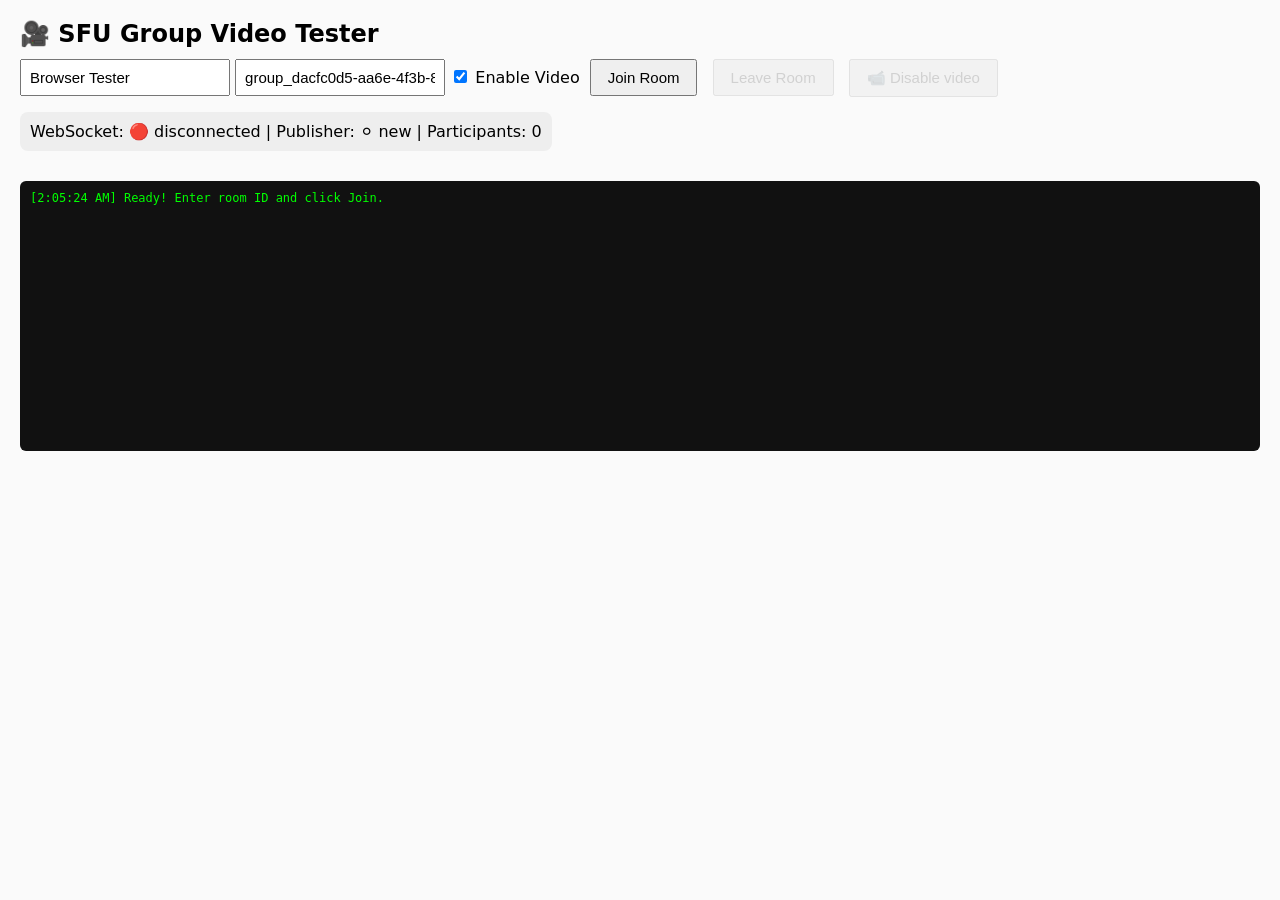
<file: examples/html-group-call-client/index.html>
<!DOCTYPE html>
<html>
<head>
<meta charset="utf-8" />
<title>SFU Group Video Tester</title>
<style>
  body { font-family: system-ui; margin: 20px; background: #fafafa; }
  h2 { margin-bottom: 6px; }
  button { margin: 5px; padding: 8px 16px; font-size: 15px; cursor: pointer; }
  button:disabled { opacity: 0.5; cursor: not-allowed; }
  input { padding: 8px; font-size: 15px; }
  #status { padding: 10px; background: #eee; border-radius: 8px; margin-top: 10px; width: fit-content; }
  .log { white-space: pre-wrap; background: #111; color: #0f0; padding: 10px; height: 250px; overflow-y: auto; border-radius: 6px; margin-top: 10px; font-size: 12px; font-family: monospace; }
  
  .video-grid { display: grid; grid-template-columns: repeat(auto-fill, minmax(320px, 1fr)); gap: 15px; margin-top: 20px; }
  .video-box { background: #000; border-radius: 8px; overflow: hidden; position: relative; }
  .video-box video { width: 100%; height: 240px; object-fit: cover; display: block; }
  .video-label { position: absolute; bottom: 8px; left: 8px; background: rgba(0,0,0,0.7); color: white; padding: 4px 8px; border-radius: 4px; font-size: 13px; font-weight: bold; }
  .video-label.local { background: rgba(0,100,255,0.8); }
  
  .stats { position: absolute; top: 8px; right: 8px; background: rgba(0,0,0,0.7); color: #0f0; padding: 4px 8px; border-radius: 4px; font-size: 11px; font-family: monospace; }
</style>
</head>
<body>
  <h2>🎥 SFU Group Video Tester</h2>
  <input id="displayName" value="Browser Tester" placeholder="Your Name" />
  <input id="room" value="group_dacfc0d5-aa6e-4f3b-8fec-8e240ac8e58b" placeholder="Room ID" />
  <label><input type="checkbox" id="enableVideo" checked /> Enable Video</label>
  <button id="join">Join Room</button>
  <button id="leave" disabled>Leave Room</button>
  <button id="toggleVideo" disabled>📹 Disable video</button>

  <div id="status">
    WebSocket: <span id="wsStatus">🔴 disconnected</span> |
    Publisher: <span id="pubStatus">⚪ new</span> |
    Participants: <span id="participantCount">0</span>
  </div>

  <div class="video-grid" id="videoGrid"></div>

  <div class="log" id="log"></div>

<script>
let ws;
let publisherPC;
let subscriberPC;
let peerDisplayNames = new Map();
let activeStreams = new Map(); // peerId -> MediaStream
let localStream;
let peerId = "browser-" + Math.floor(Math.random()*10000);
let requestId = 1;
let joinReceived = false;
let publisherOfferSent = false;
let pendingPublisherICE = [];
let pendingSubscriberICE = []; // Now single array for single PC

const logEl = document.getElementById("log");
const log = msg => {
  console.log(msg);
  const timestamp = new Date().toLocaleTimeString();
  logEl.textContent += `[${timestamp}] ${msg}\n`;
  logEl.scrollTop = logEl.scrollHeight;
};

function setWsStatus(ok) {
  document.getElementById("wsStatus").textContent = ok ? "🟢 connected" : "🔴 disconnected";
}

function setPubStatus(state) {
  document.getElementById("pubStatus").textContent = state;
}

function updateParticipantCount() {
  document.getElementById("participantCount").textContent = activeStreams.size;
}

function createVideoElement(peerId, displayName, isLocal = false) {
  const grid = document.getElementById("videoGrid");
  
  let box = document.getElementById(`video-box-${peerId}`);
  if (!box) {
    box = document.createElement("div");
    box.className = "video-box";
    box.id = `video-box-${peerId}`;
    
    const video = document.createElement("video");
    video.id = `video-${peerId}`;
    video.autoplay = true;
    video.playsInline = true;
    video.preload = "auto";
    if (isLocal) video.muted = true;
    
    video.addEventListener('loadedmetadata', () => log(`📹 Video metadata loaded for ${peerId}`));
    video.addEventListener('loadeddata', () => log(`📹 Video data loaded for ${peerId} - should start playing soon`));
    video.addEventListener('canplay', () => log(`📹 Video can play for ${peerId}`));
    video.addEventListener('play', () => log(`▶️ Video started playing for ${peerId}`));
    video.addEventListener('waiting', () => log(`⏸️ Video buffering/waiting for ${peerId}`));
    video.addEventListener('stalled', () => log(`⚠️ Video stalled for ${peerId}`));
    video.addEventListener('error', (e) => log(`❌ Video error for ${peerId}: ${e.message}`));
    
    const checkReadyState = () => {
      const states = ['HAVE_NOTHING', 'HAVE_METADATA', 'HAVE_CURRENT_DATA', 'HAVE_FUTURE_DATA', 'HAVE_ENOUGH_DATA'];
      log(`📊 Video readyState for ${peerId}: ${states[video.readyState]}`);
    };
    video.addEventListener('loadedmetadata', checkReadyState);
    video.addEventListener('canplay', checkReadyState);
    setInterval(() => {
      if (video.srcObject && !isLocal) {
        checkReadyState();
      }
    }, 5000);
    
    const label = document.createElement("div");
    label.className = isLocal ? "video-label local" : "video-label";
    label.textContent = displayName + (isLocal ? " (You)" : "");
    
    const stats = document.createElement("div");
    stats.className = "stats";
    stats.id = `stats-${peerId}`;
    stats.textContent = "●";
    
    box.appendChild(video);
    box.appendChild(label);
    box.appendChild(stats);
    
    if (isLocal) {
      grid.insertBefore(box, grid.firstChild);
    } else {
      grid.appendChild(box);
    }
    
    log(`🖼️ Created video element for ${peerId} (black until stream set)`);
  }
  
  return document.getElementById(`video-${peerId}`);
}

function removeVideoElement(peerId) {
  const box = document.getElementById(`video-box-${peerId}`);
  if (box) box.remove();
  activeStreams.delete(peerId);
  updateParticipantCount();
}

async function createPublisher() {
  publisherPC = new RTCPeerConnection({
    iceServers: [{
      urls: [
        "stun:stun.l.google.com:19302",
        "stun:stun1.l.google.com:19302",
        "stun:stun2.l.google.com:19302",
        "stun:stun3.l.google.com:19302"
      ]
    }]
  });

  publisherPC.oniceconnectionstatechange = () => {
    log(`🧊 Publisher ICE state: ${publisherPC.iceConnectionState}`);
  };

  publisherPC.onconnectionstatechange = () => {
    setPubStatus("📡 " + publisherPC.connectionState);
    log(`Publisher connection state: ${publisherPC.connectionState}`);
  };

  publisherPC.onicecandidate = e => {
    if (e.candidate && ws && ws.readyState === WebSocket.OPEN) {
      ws.send(JSON.stringify({
        jsonrpc: "2.0",
        method: "ice.candidate",
        params: {
          target: "publisher",
          candidate: e.candidate.candidate,
          sdpMid: e.candidate.sdpMid,
          sdpMLineIndex: e.candidate.sdpMLineIndex
        },
        id: requestId++
      }));
      log("🧊 Sent publisher ICE");
    }
  };

  try {
    const enableVideo = document.getElementById("enableVideo").checked;
    localStream = await navigator.mediaDevices.getUserMedia({ 
      audio: true, 
      video: enableVideo ? { width: 640, height: 480 } : false 
    });
    
    log(`🎤 Got local ${enableVideo ? 'audio+video' : 'audio'} stream`);
    
    const localVideo = createVideoElement(peerId, document.getElementById("displayName").value, true);
    localVideo.srcObject = localStream;

    localStream.getTracks().forEach(track => {
      publisherPC.addTrack(track, localStream);
      log(`➕ Added ${track.kind} track to publisher`);
    });
  } catch (e) {
    log("❌ Error getting media: " + e.message);
    return false;
  }

  return true;
}

function createSubscriberPC() {
  if (subscriberPC) {
    log(`⚠️ Subscriber PC already exists`);
    return subscriberPC;
  }

  log(`🔗 Creating single subscriber PC`);

  const pc = new RTCPeerConnection({
    iceServers: [{
      urls: [
        "stun:stun.l.google.com:19302",
        "stun:stun1.l.google.com:19302",
        "stun:stun2.l.google.com:19302",
        "stun:stun3.l.google.com:19302"
      ]
    }]
  });

  pc.oniceconnectionstatechange = () => {
    log(`🧊 Subscriber ICE state: ${pc.iceConnectionState}`);
  };

  pc.onconnectionstatechange = () => {
    log(`Subscriber: ${pc.connectionState}`);
    // Update stats for all active peers
    if (pc.connectionState === "connected") {
      startStatsLogging(pc);
    }
  };

  pc.onicecandidate = e => {
    if (e.candidate && ws && ws.readyState === WebSocket.OPEN) {
      ws.send(JSON.stringify({
        jsonrpc: "2.0",
        method: "ice.candidate",
        params: {
          target: "subscriber",
          candidate: e.candidate.candidate,
          sdpMid: e.candidate.sdpMid,
          sdpMLineIndex: e.candidate.sdpMLineIndex
        },
        id: requestId++
      }));
      log(`🧊 Sent subscriber ICE`);
    }
  };

  pc.ontrack = e => {
    const stream = e.streams[0];
    const remotePeerId = stream.id; // Assuming server sets streamID to peerID
    const displayName = peerDisplayNames.get(remotePeerId) || "Unknown";
    
    log(`🎧 Received ${e.track.kind} track from ${remotePeerId} (${displayName}) at ${new Date().toISOString()}`);
    log(`🔍 Track details: enabled=${e.track.enabled}, readyState=${e.track.readyState}, muted=${e.track.muted}`);
    
    if (!activeStreams.has(remotePeerId)) {
      activeStreams.set(remotePeerId, stream);
      updateParticipantCount();
    } else {
      // Add to existing stream if same ID
      const existingStream = activeStreams.get(remotePeerId);
      if (e.track.kind === 'video' || e.track.kind === 'audio') {
        existingStream.addTrack(e.track);
      }
    }
    
    const video = createVideoElement(remotePeerId, displayName, false);
    
    if (video.srcObject !== stream) {
      video.srcObject = stream;
      log(`🎬 Set srcObject for ${remotePeerId} at ${new Date().toISOString()}`);
      video.play().catch(err => log(`⚠️ Auto-play failed for ${remotePeerId}: ${err.message}`));
      
      // Handle track end to clean up
      e.track.onended = () => {
        log(`🛑 Track ended for ${remotePeerId}: ${e.track.kind}`);
        if (stream.getTracks().every(t => t.readyState === 'ended')) {
          removeVideoElement(remotePeerId);
        }
      };
    }
    
    if (pc.remoteDescription) {
      log(`📄 Remote SDP (snippet): ${pc.remoteDescription.sdp.substring(0, 200)}...`);
    }
  };

  subscriberPC = pc;
  
  return pc;
}

// Периодический getStats для всех inbound
function startStatsLogging(pc) {
  const interval = setInterval(async () => {
    if (pc.connectionState !== "connected") {
      clearInterval(interval);
      return;
    }
    try {
      const stats = await pc.getStats();
      const videoStatsByPeer = new Map();
      stats.forEach(report => {
        if (report.type === "inbound-rtp" && report.mediaType === "video") {
          // To map to peer, perhaps use report.trackIdentifier or something; but for now, log all
          // Assume one video per peer for simplicity, or aggregate
          const packetsLost = report.packetsLost || 0;
          const totalPackets = report.packetsReceived || 0;
          const lossPercent = totalPackets > 0 ? Math.round((packetsLost / totalPackets) * 100) : 0;
          const jitter = report.jitter || 0;
          // Bitrate approx
          const bitrate = report.bytesReceived ? Math.round((report.bytesReceived * 8) / 2000) : 0; // rough
          log(`📈 Video stats (all): bitrate=${bitrate}bps, lost=${lossPercent}%, jitter=${jitter}ms`);
          // To per-peer, need better mapping, perhaps log generically
        }
      });
    } catch (e) {
      log(`⚠️ Stats error: ${e.message}`);
    }
  }, 2000);
}

async function sendPublisherOffer() {
  if (publisherOfferSent) {
    log("⚠️ Publisher offer already sent");
    return;
  }
  
  publisherOfferSent = true;
  
  const offer = await publisherPC.createOffer();
  await publisherPC.setLocalDescription(offer);

  log(`📤 Publisher offer SDP (snippet): ${offer.sdp.substring(0, 200)}...`);

  ws.send(JSON.stringify({
    jsonrpc: "2.0",
    method: "publisher.offer",
    params: { 
      sdp: offer.sdp,
      type: offer.type
    },
    id: requestId++
  }));
  log("📤 Sent publisher offer");
}

async function handleMessage(msg) {
  if (msg.id === 1 && msg.result && msg.result.success !== undefined) {
    if (joinReceived) {
      log("⚠️ Duplicate join response");
      return;
    }
    joinReceived = true;
    
    log(`✅ Join successful! Peers in room: ${msg.result.peers?.length || 0}`);
    
    if (msg.result.peers && msg.result.peers.length > 0) {
      for (const p of msg.result.peers) {
        if (p !== peerId) {
          peerDisplayNames.set(p, 'Unknown'); // Will update on peerJoined if needed
        }
      }
    }
    
    // Create subscriber PC after join
    createSubscriberPC();
    
    await sendPublisherOffer();
    return;
  }

  if (msg.id && msg.result && msg.result.sdp && msg.result.type === "answer") {
    try {
      if (publisherPC && publisherPC.signalingState === "have-local-offer") {
        await publisherPC.setRemoteDescription(new RTCSessionDescription({
          type: msg.result.type,
          sdp: msg.result.sdp
        }));
        log(`✅ Publisher answer set at ${new Date().toISOString()}`);
        log(`📄 Publisher remote SDP (snippet): ${msg.result.sdp.substring(0, 200)}...`);
        
        for (const ice of pendingPublisherICE) {
          try {
            await publisherPC.addIceCandidate(new RTCIceCandidate(ice));
            log("🧊 Added buffered publisher ICE");
          } catch (e) {
            log("⚠️ Error adding buffered ICE: " + e.message);
          }
        }
        pendingPublisherICE = [];
      }
    } catch (e) {
      log("❌ Error setting publisher answer: " + e.message);
    }
    return;
  }

  if (msg.method === "subscriberOffer") {
    const { sdp } = msg.params;
    
    log(`📨 Received subscriber offer at ${new Date().toISOString()}`);
    log(`📄 Subscriber offer SDP (snippet): ${sdp.substring(0, 200)}...`);
    
    let pc = subscriberPC;
    if (!pc) {
      pc = createSubscriberPC();
    }
    
    try {
      await pc.setRemoteDescription(new RTCSessionDescription({
        type: "offer",
        sdp: sdp
      }));
      log(`✅ Subscriber remote description set at ${new Date().toISOString()}`);

      // Apply buffered ICE
      if (pendingSubscriberICE.length > 0) {
        log(`🧊 Applying ${pendingSubscriberICE.length} buffered ICE candidates`);
        for (const ice of pendingSubscriberICE) {
          try {
            await pc.addIceCandidate(new RTCIceCandidate(ice));
            log(`🧊 Added buffered ICE`);
          } catch (e) {
            log(`⚠️ Error adding buffered ICE: ${e.message}`);
          }
        }
        pendingSubscriberICE = [];
      }

      const answer = await pc.createAnswer();
      await pc.setLocalDescription(answer);
      
      log(`📤 Subscriber answer SDP (snippet): ${answer.sdp.substring(0, 200)}...`);
      
      ws.send(JSON.stringify({
        jsonrpc: "2.0",
        method: "subscriber.answer",
        params: { 
          sdp: answer.sdp,
          type: answer.type
        },
        id: requestId++
      }));
      log(`📤 Sent subscriber answer`);
    } catch (e) {
      log(`❌ Error handling subscriber offer: ${e.message}`);
    }
    return;
  }

  if (msg.method === "iceCandidate") {
    const c = msg.params;
    const iceCand = {
      candidate: c.candidate,
      sdpMid: c.sdpMid,
      sdpMLineIndex: c.sdpMLineIndex
    };

    if (c.target === "publisher") {
      if (publisherPC && publisherPC.remoteDescription) {
        try {
          await publisherPC.addIceCandidate(new RTCIceCandidate(iceCand));
          log(`🧊 Added publisher ICE at ${new Date().toISOString()}`);
        } catch (e) {
          log(`⚠️ Error adding publisher ICE: ${e.message}`);
        }
      } else {
        pendingPublisherICE.push(iceCand);
        log(`🕒 Buffered publisher ICE (remote desc not set)`);
      }
    } else if (c.target === "subscriber") {
      if (subscriberPC && subscriberPC.remoteDescription) {
        try {
          await subscriberPC.addIceCandidate(new RTCIceCandidate(iceCand));
          log(`🧊 Added subscriber ICE at ${new Date().toISOString()}`);
        } catch (e) {
          log(`⚠️ Error adding subscriber ICE: ${e.message}`);
        }
      } else {
        pendingSubscriberICE.push(iceCand);
        log(`🕒 Buffered subscriber ICE (remote desc not set)`);
      }
    }
    return;
  }

  if (msg.method === "peerJoined") {
    const { peerId: newPeerId, displayName } = msg.params;
    log(`👤 Peer joined: ${displayName} (${newPeerId}) at ${new Date().toISOString()}`);
    
    if (newPeerId !== peerId) {
      peerDisplayNames.set(newPeerId, displayName);
    }
    return;
  }

  if (msg.method === "peerLeft") {
    const { peerId: leftPeerId } = msg.params;
    log(`👋 Peer left: ${leftPeerId}`);
    removeVideoElement(leftPeerId);
    return;
  }

  if (msg.error) {
    log(`❌ Error: ${msg.error.message} (code: ${msg.error.code})`);
    return;
  }

  log("📩 Message: " + JSON.stringify(msg).substring(0, 100));
}

document.getElementById("join").onclick = async () => {
  const room = document.getElementById("room").value;
  if (!room) {
    log("❌ Please enter a room ID");
    return;
  }

  joinReceived = false;
  publisherOfferSent = false;
  pendingSubscriberICE = [];

  log("🚀 Starting connection...");

  if (!await createPublisher()) {
    return;
  }

  ws = new WebSocket(`ws://localhost:8080/ws?peerId=${peerId}`);
  setWsStatus(false);

  ws.onopen = () => {
    setWsStatus(true);
    log("🌐 WebSocket connected");
    
    ws.send(JSON.stringify({
      jsonrpc: "2.0",
      method: "join",
      params: { 
        roomId: room, 
        peerId: peerId, 
        displayName: document.getElementById("displayName").value || "Browser Tester",
        auth: ""
      },
      id: 1
    }));
    log("📤 Sent join request");
  };

  ws.onmessage = async event => {
    try {
      const msg = JSON.parse(event.data);
      await handleMessage(msg);
    } catch (e) {
      log("❌ Error handling message: " + e.message);
      console.error(e);
    }
  };

  ws.onerror = err => {
    log("❌ WebSocket error");
    console.error(err);
  };

  ws.onclose = () => {
    setWsStatus(false);
    log("🔌 WebSocket closed");
  };

  document.getElementById("join").disabled = true;
  document.getElementById("leave").disabled = false;
  document.getElementById("toggleVideo").disabled = false;
};

document.getElementById("leave").onclick = () => {
  log("👋 Leaving room...");

  if (localStream) {
    localStream.getTracks().forEach(track => track.stop());
    localStream = null;
  }

  if (publisherPC) {
    publisherPC.close();
    publisherPC = null;
  }

  if (subscriberPC) {
    subscriberPC.close();
    subscriberPC = null;
  }

  activeStreams.forEach((stream, peerId) => removeVideoElement(peerId));
  activeStreams.clear();
  peerDisplayNames.clear();
  updateParticipantCount();

  removeVideoElement(peerId);

  if (ws && ws.readyState === WebSocket.OPEN) {
    try {
      ws.send(JSON.stringify({
        jsonrpc: "2.0",
        method: "leave",
        params: { roomId: document.getElementById("room").value },
        id: requestId++
      }));
    } catch (e) {
      log("⚠️ Error sending leave: " + e.message);
    }
    ws.close();
    ws = null;
  }

  document.getElementById("join").disabled = false;
  document.getElementById("leave").disabled = true;
  document.getElementById("toggleVideo").disabled = true;
  
  setPubStatus("⚪ closed");
  
  joinReceived = false;
  publisherOfferSent = false;
  pendingSubscriberICE = [];
  
  log("✅ Left the room");
};

document.getElementById("toggleVideo").onclick = () => {
  if (!localStream) return;
  
  const videoTrack = localStream.getVideoTracks()[0];
  if (!videoTrack) {
    log("⚠️ No video track found");
    return;
  }
  
  videoTrack.enabled = !videoTrack.enabled;
  
  // 🆕 ОТПРАВЛЯЕМ СОСТОЯНИЕ КАМЕРЫ НА СЕРВЕР
  if (ws && ws.readyState === WebSocket.OPEN) {
    ws.send(JSON.stringify({
      jsonrpc: "2.0",
      method: "camera.state",
      params: { 
        enabled: videoTrack.enabled
      },
      id: requestId++
    }));
    log(`📡 Camera state sent to server: ${videoTrack.enabled}`);
  } else {
    log("⚠️ Cannot send camera state - WebSocket not connected");
  }
  
  const btn = document.getElementById("toggleVideo");
  if (videoTrack.enabled) {
    btn.textContent = "📹 Disable Video";
    log("📹 Video enabled");
  } else {
    btn.textContent = "📹 Enable Video";
    log("🚫 Video disabled (packets won't be relayed)");
  }
};

log("Ready! Enter room ID and click Join.");
</script>
</body>
</html>
</file>
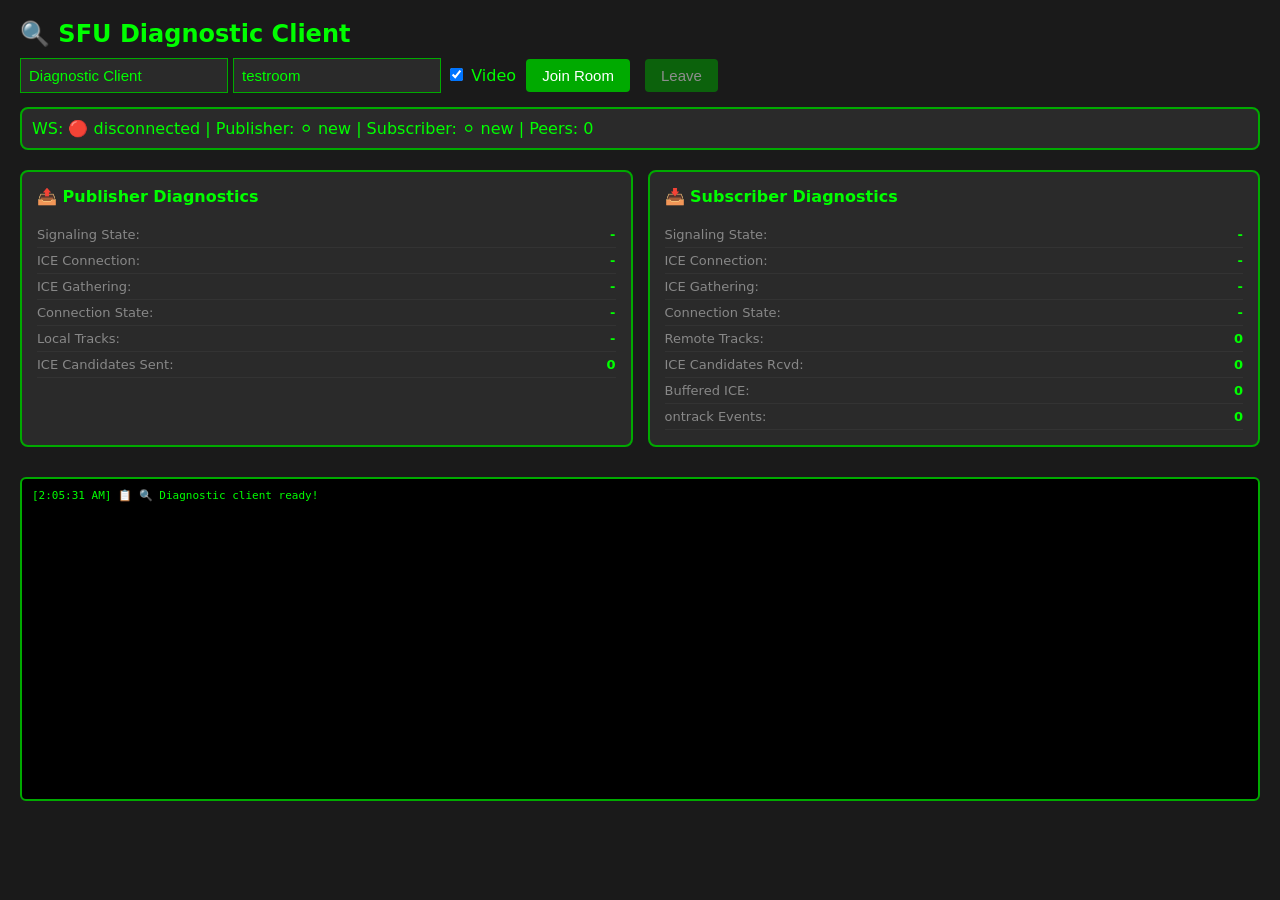
<file: examples/html-group-call-client/diagnostic.html>
<!DOCTYPE html>
<html>
<head>
<meta charset="utf-8" />
<title>🔍 SFU Diagnostic Client</title>
<style>
  body { font-family: system-ui; margin: 20px; background: #1a1a1a; color: #0f0; }
  h2 { margin-bottom: 6px; }
  button { margin: 5px; padding: 8px 16px; font-size: 15px; cursor: pointer; background: #0a0; border: none; color: white; border-radius: 4px; }
  button:disabled { opacity: 0.5; cursor: not-allowed; }
  input { padding: 8px; font-size: 15px; background: #2a2a2a; border: 1px solid #0a0; color: #0f0; }
  
  #status { padding: 10px; background: #2a2a2a; border: 2px solid #0a0; border-radius: 8px; margin-top: 10px; }
  
  .diagnostics {
    display: grid;
    grid-template-columns: 1fr 1fr;
    gap: 15px;
    margin: 20px 0;
  }
  
  .diag-panel {
    background: #2a2a2a;
    border: 2px solid #0a0;
    border-radius: 8px;
    padding: 15px;
  }
  
  .diag-panel h3 {
    margin-top: 0;
    color: #0f0;
    font-size: 16px;
  }
  
  .diag-item {
    display: flex;
    justify-content: space-between;
    padding: 5px 0;
    border-bottom: 1px solid #333;
    font-size: 13px;
  }
  
  .diag-label { color: #888; }
  .diag-value { color: #0f0; font-weight: bold; }
  .diag-value.warning { color: #ff0; }
  .diag-value.error { color: #f00; }
  
  .video-grid { display: grid; grid-template-columns: repeat(auto-fill, minmax(280px, 1fr)); gap: 15px; margin-top: 20px; }
  .video-box { background: #2a2a2a; border: 2px solid #0a0; border-radius: 8px; padding: 10px; position: relative; }
  .video-box.warning { border-color: #ff0; }
  .video-box.error { border-color: #f00; }
  .video-box video { width: 100%; height: 180px; object-fit: cover; display: block; border-radius: 4px; margin-bottom: 8px; background: #000; }
  .video-label { font-weight: bold; font-size: 14px; margin-bottom: 5px; }
  .video-stats { font-size: 11px; color: #888; font-family: monospace; }
  
  .log { white-space: pre-wrap; background: #000; color: #0f0; padding: 10px; height: 300px; overflow-y: auto; border-radius: 6px; margin-top: 10px; font-size: 11px; font-family: monospace; border: 2px solid #0a0; }
</style>
</head>
<body>
  <h2>🔍 SFU Diagnostic Client</h2>
  
  <div>
    <input id="displayName" value="Diagnostic Client" placeholder="Your Name" />
    <input id="room" value="testroom" placeholder="Room ID" />
    <label><input type="checkbox" id="enableVideo" checked /> Video</label>
    <button id="join">Join Room</button>
    <button id="leave" disabled>Leave</button>
  </div>

  <div id="status">
    WS: <span id="wsStatus">🔴 disconnected</span> |
    Publisher: <span id="pubStatus">⚪ new</span> |
    Subscriber: <span id="subStatus">⚪ new</span> |
    Peers: <span id="peerCount">0</span>
  </div>

  <div class="diagnostics">
    <div class="diag-panel">
      <h3>📤 Publisher Diagnostics</h3>
      <div class="diag-item">
        <span class="diag-label">Signaling State:</span>
        <span class="diag-value" id="pub-signaling">-</span>
      </div>
      <div class="diag-item">
        <span class="diag-label">ICE Connection:</span>
        <span class="diag-value" id="pub-ice">-</span>
      </div>
      <div class="diag-item">
        <span class="diag-label">ICE Gathering:</span>
        <span class="diag-value" id="pub-gather">-</span>
      </div>
      <div class="diag-item">
        <span class="diag-label">Connection State:</span>
        <span class="diag-value" id="pub-conn">-</span>
      </div>
      <div class="diag-item">
        <span class="diag-label">Local Tracks:</span>
        <span class="diag-value" id="pub-tracks">-</span>
      </div>
      <div class="diag-item">
        <span class="diag-label">ICE Candidates Sent:</span>
        <span class="diag-value" id="pub-ice-sent">0</span>
      </div>
    </div>

    <div class="diag-panel">
      <h3>📥 Subscriber Diagnostics</h3>
      <div class="diag-item">
        <span class="diag-label">Signaling State:</span>
        <span class="diag-value" id="sub-signaling">-</span>
      </div>
      <div class="diag-item">
        <span class="diag-label">ICE Connection:</span>
        <span class="diag-value" id="sub-ice">-</span>
      </div>
      <div class="diag-item">
        <span class="diag-label">ICE Gathering:</span>
        <span class="diag-value" id="sub-gather">-</span>
      </div>
      <div class="diag-item">
        <span class="diag-label">Connection State:</span>
        <span class="diag-value" id="sub-conn">-</span>
      </div>
      <div class="diag-item">
        <span class="diag-label">Remote Tracks:</span>
        <span class="diag-value" id="sub-tracks">0</span>
      </div>
      <div class="diag-item">
        <span class="diag-label">ICE Candidates Rcvd:</span>
        <span class="diag-value" id="sub-ice-rcvd">0</span>
      </div>
      <div class="diag-item">
        <span class="diag-label">Buffered ICE:</span>
        <span class="diag-value" id="sub-ice-buffered">0</span>
      </div>
      <div class="diag-item">
        <span class="diag-label">ontrack Events:</span>
        <span class="diag-value" id="sub-ontrack-count">0</span>
      </div>
    </div>
  </div>

  <div class="video-grid" id="videoGrid"></div>

  <div class="log" id="log"></div>

<script>
let ws, publisherPC, subscriberPC;
let peerDisplayNames = new Map();
let activeStreams = new Map();
let trackInfoMap = new Map(); // track.id -> {peerId, kind, enabled, readyState}
let localStream;
let peerId = "diag-" + Math.floor(Math.random()*10000);
let requestId = 1;
let pendingSubscriberICE = [];

// Diagnostic counters
let pubIceSent = 0;
let subIceRcvd = 0;
let subOntrackCount = 0;
let remoteTrackCount = 0;

const logEl = document.getElementById("log");
const log = (msg, level = 'info') => {
  const timestamp = new Date().toLocaleTimeString();
  const prefix = level === 'error' ? '❌' : level === 'warn' ? '⚠️' : level === 'success' ? '✅' : '📋';
  console.log(`[${level}]`, msg);
  logEl.textContent += `[${timestamp}] ${prefix} ${msg}\n`;
  logEl.scrollTop = logEl.scrollHeight;
};

function updateDiag(id, value, warn = false, err = false) {
  const el = document.getElementById(id);
  if (el) {
    el.textContent = value;
    el.className = 'diag-value' + (err ? ' error' : warn ? ' warning' : '');
  }
}

function updatePublisherDiag() {
  if (!publisherPC) return;
  updateDiag('pub-signaling', publisherPC.signalingState);
  updateDiag('pub-ice', publisherPC.iceConnectionState, 
    publisherPC.iceConnectionState === 'checking',
    publisherPC.iceConnectionState === 'failed' || publisherPC.iceConnectionState === 'disconnected');
  updateDiag('pub-gather', publisherPC.iceGatheringState);
  updateDiag('pub-conn', publisherPC.connectionState,
    publisherPC.connectionState === 'connecting',
    publisherPC.connectionState === 'failed' || publisherPC.connectionState === 'disconnected');
  updateDiag('pub-tracks', publisherPC.getSenders().length);
  updateDiag('pub-ice-sent', pubIceSent);
}

function updateSubscriberDiag() {
  if (!subscriberPC) return;
  updateDiag('sub-signaling', subscriberPC.signalingState);
  updateDiag('sub-ice', subscriberPC.iceConnectionState,
    subscriberPC.iceConnectionState === 'checking',
    subscriberPC.iceConnectionState === 'failed' || subscriberPC.iceConnectionState === 'disconnected');
  updateDiag('sub-gather', subscriberPC.iceGatheringState);
  updateDiag('sub-conn', subscriberPC.connectionState,
    subscriberPC.connectionState === 'connecting',
    subscriberPC.connectionState === 'failed' || subscriberPC.connectionState === 'disconnected');
  updateDiag('sub-tracks', remoteTrackCount);
  updateDiag('sub-ice-rcvd', subIceRcvd);
  updateDiag('sub-ice-buffered', pendingSubscriberICE.length, pendingSubscriberICE.length > 0);
  updateDiag('sub-ontrack-count', subOntrackCount);
}

function createVideoBox(peerId, displayName, isLocal = false) {
  const grid = document.getElementById("videoGrid");
  
  let box = document.getElementById(`video-box-${peerId}`);
  if (!box) {
    box = document.createElement("div");
    box.className = "video-box";
    box.id = `video-box-${peerId}`;
    
    const video = document.createElement("video");
    video.id = `video-${peerId}`;
    video.autoplay = true;
    video.playsInline = true;
    if (isLocal) video.muted = true;
    
    // Enhanced event logging
    video.addEventListener('loadedmetadata', () => {
      log(`📹 Metadata loaded: ${displayName} (${video.videoWidth}x${video.videoHeight})`, 'success');
      updateVideoStats(peerId);
    });
    
    video.addEventListener('loadeddata', () => {
      log(`📹 Data loaded: ${displayName}`, 'success');
    });
    
    video.addEventListener('canplay', () => {
      log(`📹 Can play: ${displayName}`, 'success');
    });
    
    video.addEventListener('play', () => {
      log(`▶️ Playing: ${displayName}`, 'success');
      box.classList.remove('warning', 'error');
    });
    
    video.addEventListener('waiting', () => {
      log(`⏸️ Buffering: ${displayName}`, 'warn');
      box.classList.add('warning');
    });
    
    video.addEventListener('stalled', () => {
      log(`⚠️ Stalled: ${displayName}`, 'warn');
      box.classList.add('warning');
    });
    
    video.addEventListener('error', (e) => {
      log(`❌ Video error: ${displayName} - ${e.message}`, 'error');
      box.classList.add('error');
    });
    
    const label = document.createElement("div");
    label.className = "video-label";
    label.textContent = displayName + (isLocal ? " (Local)" : "");
    
    const stats = document.createElement("div");
    stats.className = "video-stats";
    stats.id = `stats-${peerId}`;
    stats.textContent = "Initializing...";
    
    box.appendChild(video);
    box.appendChild(label);
    box.appendChild(stats);
    
    if (isLocal) {
      grid.insertBefore(box, grid.firstChild);
    } else {
      grid.appendChild(box);
    }
  }
  
  return document.getElementById(`video-${peerId}`);
}

function updateVideoStats(peerId) {
  const video = document.getElementById(`video-${peerId}`);
  const statsEl = document.getElementById(`stats-${peerId}`);
  if (!video || !statsEl) return;
  
  const stream = video.srcObject;
  if (!stream) {
    statsEl.textContent = "No stream";
    return;
  }
  
  const tracks = stream.getTracks();
  const videoTrack = tracks.find(t => t.kind === 'video');
  const audioTrack = tracks.find(t => t.kind === 'audio');
  
  let info = [];
  if (videoTrack) {
    info.push(`V: ${videoTrack.readyState} ${videoTrack.enabled ? '✓' : '✗'}`);
  }
  if (audioTrack) {
    info.push(`A: ${audioTrack.readyState} ${audioTrack.enabled ? '✓' : '✗'}`);
  }
  info.push(`State: ${['NOTHING', 'METADATA', 'CURRENT', 'FUTURE', 'ENOUGH'][video.readyState]}`);
  
  statsEl.textContent = info.join(' | ');
}

async function createPublisher() {
  publisherPC = new RTCPeerConnection({
    iceServers: [{ urls: "stun:stun.l.google.com:19302" }]
  });

  publisherPC.onsignalingstatechange = () => updatePublisherDiag();
  publisherPC.oniceconnectionstatechange = () => {
    log(`🧊 Publisher ICE: ${publisherPC.iceConnectionState}`);
    updatePublisherDiag();
    document.getElementById('pubStatus').textContent = publisherPC.iceConnectionState;
  };
  publisherPC.onicegatheringstatechange = () => updatePublisherDiag();
  publisherPC.onconnectionstatechange = () => updatePublisherDiag();

  publisherPC.onicecandidate = e => {
    if (e.candidate) {
      pubIceSent++;
      if (ws && ws.readyState === WebSocket.OPEN) {
        ws.send(JSON.stringify({
          jsonrpc: "2.0",
          method: "ice.candidate",
          params: {
            target: "publisher",
            candidate: e.candidate.candidate,
            sdpMid: e.candidate.sdpMid,
            sdpMLineIndex: e.candidate.sdpMLineIndex
          },
          id: requestId++
        }));
        log(`🧊 Pub ICE #${pubIceSent} sent`);
      }
      updatePublisherDiag();
    }
  };

  try {
    const enableVideo = document.getElementById("enableVideo").checked;
    localStream = await navigator.mediaDevices.getUserMedia({ 
      audio: true, 
      video: enableVideo ? { width: 640, height: 480 } : false 
    });
    
    log(`🎤 Got local stream (${localStream.getTracks().length} tracks)`, 'success');
    
    const localVideo = createVideoBox(peerId, document.getElementById("displayName").value, true);
    localVideo.srcObject = localStream;

    localStream.getTracks().forEach(track => {
      publisherPC.addTrack(track, localStream);
      log(`➕ Added ${track.kind} track (id: ${track.id}, state: ${track.readyState})`, 'success');
    });
    
    updatePublisherDiag();
  } catch (e) {
    log(`Error getting media: ${e.message}`, 'error');
    return false;
  }

  return true;
}

function createSubscriberPC() {
  if (subscriberPC) return subscriberPC;

  log(`🔗 Creating subscriber PC`);

  subscriberPC = new RTCPeerConnection({
    iceServers: [{ urls: "stun:stun.l.google.com:19302" }]
  });

  subscriberPC.onsignalingstatechange = () => updateSubscriberDiag();
  subscriberPC.oniceconnectionstatechange = () => {
    log(`🧊 Subscriber ICE: ${subscriberPC.iceConnectionState}`);
    updateSubscriberDiag();
    document.getElementById('subStatus').textContent = subscriberPC.iceConnectionState;
  };
  subscriberPC.onicegatheringstatechange = () => updateSubscriberDiag();
  subscriberPC.onconnectionstatechange = () => updateSubscriberDiag();

  subscriberPC.onicecandidate = e => {
    if (e.candidate && ws && ws.readyState === WebSocket.OPEN) {
      ws.send(JSON.stringify({
        jsonrpc: "2.0",
        method: "ice.candidate",
        params: {
          target: "subscriber",
          candidate: e.candidate.candidate,
          sdpMid: e.candidate.sdpMid,
          sdpMLineIndex: e.candidate.sdpMLineIndex
        },
        id: requestId++
      }));
      log(`🧊 Sub ICE sent`);
    }
  };

  subscriberPC.ontrack = e => {
    subOntrackCount++;
    remoteTrackCount++;
    const stream = e.streams[0];
    const remotePeerId = stream.id;
    const displayName = peerDisplayNames.get(remotePeerId) || remotePeerId;
    
    log(`🎧 ontrack #${subOntrackCount}: ${e.track.kind} from ${displayName}`, 'success');
    log(`   Track: id=${e.track.id}, state=${e.track.readyState}, enabled=${e.track.enabled}, muted=${e.track.muted}`);
    log(`   Stream: id=${stream.id}, tracks=${stream.getTracks().length}`);
    
    trackInfoMap.set(e.track.id, {
      peerId: remotePeerId,
      kind: e.track.kind,
      enabled: e.track.enabled,
      readyState: e.track.readyState
    });
    
    if (!activeStreams.has(remotePeerId)) {
      activeStreams.set(remotePeerId, stream);
      document.getElementById('peerCount').textContent = activeStreams.size;
      
      const video = createVideoBox(remotePeerId, displayName, false);
      video.srcObject = stream;
      
      log(`🎬 Set srcObject for ${displayName}`, 'success');
      
      // Monitor video element
      setTimeout(() => {
        updateVideoStats(remotePeerId);
        if (video.readyState < 2) {
          log(`⚠️ Video not ready after 1s: ${displayName} (readyState=${video.readyState})`, 'warn');
        }
      }, 1000);
      
      setTimeout(() => updateVideoStats(remotePeerId), 3000);
      
      video.play().catch(err => log(`Play error: ${err.message}`, 'warn'));
      
      e.track.onended = () => {
        log(`🛑 Track ended: ${displayName} ${e.track.kind}`);
        remoteTrackCount--;
        updateSubscriberDiag();
      };
      
      e.track.onmute = () => log(`🔇 Track muted: ${displayName} ${e.track.kind}`, 'warn');
      e.track.onunmute = () => log(`🔊 Track unmuted: ${displayName} ${e.track.kind}`, 'success');
    }
    
    updateSubscriberDiag();
  };

  return subscriberPC;
}

async function handleMessage(msg) {
  if (msg.id === 1 && msg.result) {
    log(`✅ Joined room! Existing peers: ${msg.result.peers?.length || 0}`, 'success');
    
    if (msg.result.peers) {
      msg.result.peers.forEach(p => {
        if (p !== peerId) peerDisplayNames.set(p, 'Peer');
      });
    }
    
    createSubscriberPC();
    
    const offer = await publisherPC.createOffer();
    await publisherPC.setLocalDescription(offer);
    
    ws.send(JSON.stringify({
      jsonrpc: "2.0",
      method: "publisher.offer",
      params: { sdp: offer.sdp, type: offer.type },
      id: requestId++
    }));
    log("📤 Sent publisher offer");
    updatePublisherDiag();
    return;
  }

  if (msg.result && msg.result.type === "answer") {
    await publisherPC.setRemoteDescription(new RTCSessionDescription(msg.result));
    log("✅ Publisher answer set", 'success');
    updatePublisherDiag();
    return;
  }

  if (msg.method === "subscriber.offer") {
    log("📨 Received subscriber offer");
    
    const pc = subscriberPC || createSubscriberPC();
    
    await pc.setRemoteDescription(new RTCSessionDescription({
      type: "offer",
      sdp: msg.params.sdp
    }));
    log("✅ Subscriber remote desc set", 'success');
    
    // Apply buffered ICE
    if (pendingSubscriberICE.length > 0) {
      log(`🧊 Applying ${pendingSubscriberICE.length} buffered ICE`);
      for (const ice of pendingSubscriberICE) {
        try {
          await pc.addIceCandidate(new RTCIceCandidate(ice));
        } catch (e) {
          log(`ICE error: ${e.message}`, 'warn');
        }
      }
      pendingSubscriberICE = [];
    }

    const answer = await pc.createAnswer();
    await pc.setLocalDescription(answer);
    
    ws.send(JSON.stringify({
      jsonrpc: "2.0",
      method: "subscriber.answer",
      params: { sdp: answer.sdp, type: answer.type },
      id: requestId++
    }));
    log("📤 Sent subscriber answer");
    updateSubscriberDiag();
    return;
  }

  if (msg.method === "iceCandidate") {
    const c = msg.params;
    const ice = {
      candidate: c.candidate,
      sdpMid: c.sdpMid,
      sdpMLineIndex: c.sdpMLineIndex
    };

    if (c.target === "subscriber") {
      subIceRcvd++;
      if (subscriberPC && subscriberPC.remoteDescription) {
        try {
          await subscriberPC.addIceCandidate(new RTCIceCandidate(ice));
          log(`🧊 Sub ICE #${subIceRcvd} added`);
        } catch (e) {
          log(`ICE error: ${e.message}`, 'warn');
        }
      } else {
        pendingSubscriberICE.push(ice);
        log(`🕒 Buffered sub ICE #${subIceRcvd}`);
      }
      updateSubscriberDiag();
    }
    return;
  }

  if (msg.method === "peer.joined") {
    const { peerId: newPeer, displayName } = msg.params;
    log(`👤 Peer joined: ${displayName || newPeer}`);
    if (newPeer !== peerId) {
      peerDisplayNames.set(newPeer, displayName || 'Unknown');
    }
    return;
  }

  if (msg.method === "peerLeft") {
    log(`👋 Peer left: ${msg.params.peerId}`);
    return;
  }

  if (msg.error) {
    log(`Error: ${msg.error.message}`, 'error');
    return;
  }
}

document.getElementById("join").onclick = async () => {
  const room = document.getElementById("room").value;
  if (!room) return;

  log("🚀 Starting connection...");

  if (!await createPublisher()) return;

  ws = new WebSocket(`ws://localhost:8080/ws?peerId=${peerId}`);

  ws.onopen = () => {
    document.getElementById('wsStatus').textContent = "🟢 connected";
    log("🌐 WebSocket connected", 'success');
    
    ws.send(JSON.stringify({
      jsonrpc: "2.0",
      method: "room.join",
      params: { 
        roomId: room, 
        peerId: peerId, 
        displayName: document.getElementById("displayName").value,
        auth: ""
      },
      id: 1
    }));
  };

  ws.onmessage = async event => {
    try {
      const msg = JSON.parse(event.data);
      await handleMessage(msg);
    } catch (e) {
      log(`Message error: ${e.message}`, 'error');
    }
  };

  ws.onerror = () => log("WebSocket error", 'error');
  ws.onclose = () => {
    document.getElementById('wsStatus').textContent = "🔴 disconnected";
    log("🔌 WebSocket closed");
  };

  document.getElementById("join").disabled = true;
  document.getElementById("leave").disabled = false;
  
  // Periodic diagnostics
  const diagInterval = setInterval(() => {
    updatePublisherDiag();
    updateSubscriberDiag();
    activeStreams.forEach((stream, pid) => updateVideoStats(pid));
  }, 1000);
  
  window.diagInterval = diagInterval;
};

document.getElementById("leave").onclick = () => {
  if (window.diagInterval) clearInterval(window.diagInterval);
  
  if (localStream) {
    localStream.getTracks().forEach(track => track.stop());
  }
  if (publisherPC) publisherPC.close();
  if (subscriberPC) subscriberPC.close();
  if (ws) ws.close();
  
  document.getElementById("videoGrid").innerHTML = '';
  activeStreams.clear();
  trackInfoMap.clear();
  
  document.getElementById("join").disabled = false;
  document.getElementById("leave").disabled = true;
  
  log("✅ Disconnected", 'success');
};

log("🔍 Diagnostic client ready!");
</script>
</body>
</html>
</file>
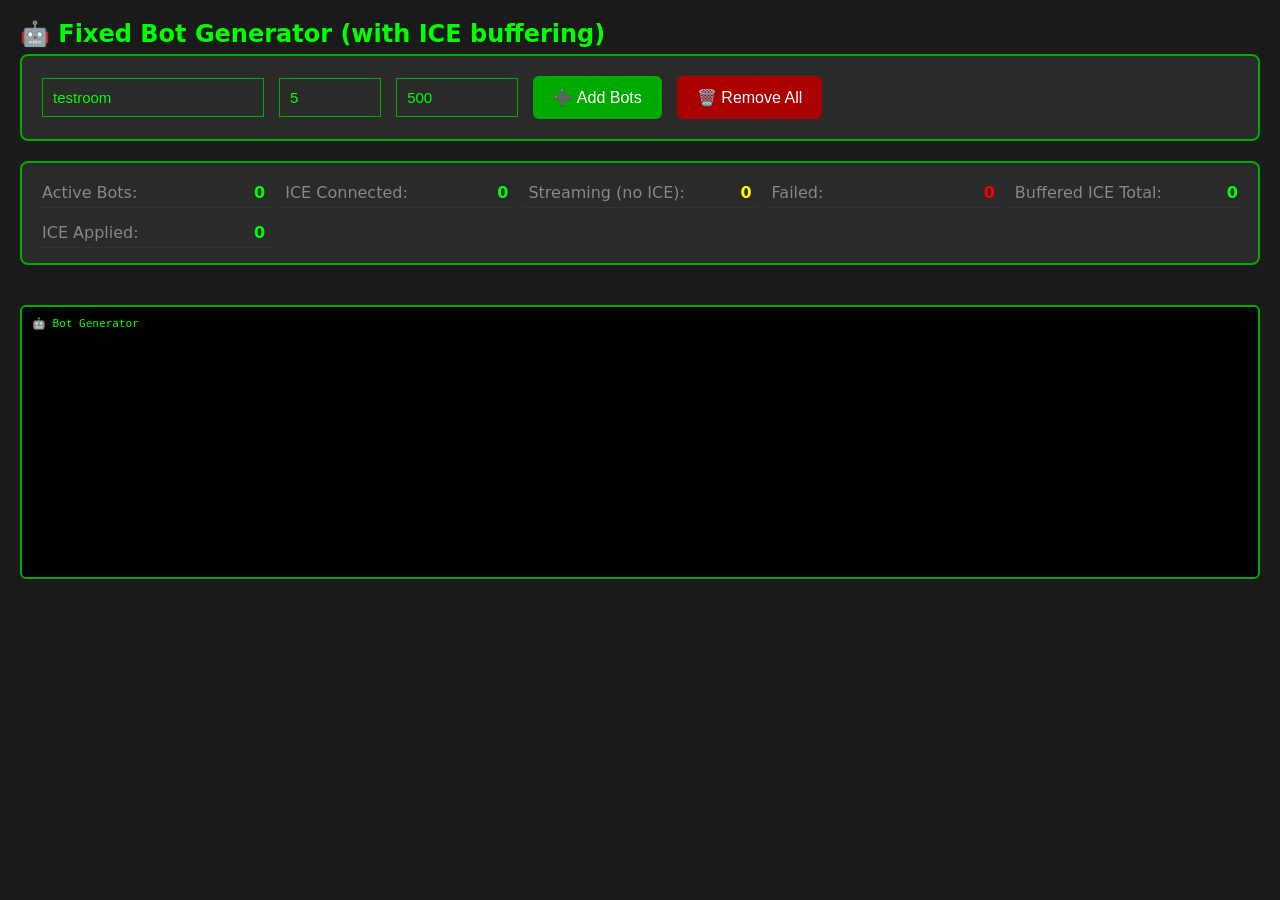
<file: examples/html-group-call-client/diagnosticMultibot.html>
<!DOCTYPE html>
<html>
<head>
<meta charset="utf-8" />
<title>🤖Bot Generator</title>
<style>
  body { 
    font-family: system-ui; 
    margin: 20px; 
    background: #1a1a1a; 
    color: #0f0;
  }
  h2 { margin-bottom: 6px; }
  
  .controls {
    background: #2a2a2a;
    padding: 15px;
    border-radius: 8px;
    border: 2px solid #0a0;
    margin-bottom: 20px;
  }
  
  input, select { 
    padding: 10px; 
    font-size: 15px; 
    background: #2a2a2a; 
    border: 1px solid #0a0;
    color: #0f0;
    margin: 5px;
  }
  
  button { 
    margin: 5px; 
    padding: 12px 20px; 
    font-size: 16px; 
    cursor: pointer; 
    background: #0a0; 
    border: none; 
    color: white;
    border-radius: 6px;
  }
  button:disabled { opacity: 0.5; cursor: not-allowed; }
  button.danger { background: #a00; }
  
  .stats {
    background: #2a2a2a;
    padding: 15px;
    border-radius: 8px;
    border: 2px solid #0a0;
    margin-bottom: 20px;
    display: grid;
    grid-template-columns: repeat(auto-fit, minmax(200px, 1fr));
    gap: 10px;
  }
  
  .stat-item {
    display: flex;
    justify-content: space-between;
    padding: 5px;
    border-bottom: 1px solid #333;
  }
  
  .stat-label { color: #888; }
  .stat-value { color: #0f0; font-weight: bold; }
  .stat-value.warning { color: #ff0; }
  .stat-value.error { color: #f00; }
  
  .bot-grid {
    display: grid;
    grid-template-columns: repeat(auto-fill, minmax(280px, 1fr));
    gap: 15px;
    margin-bottom: 20px;
  }
  
  .bot-card {
    background: #2a2a2a;
    border: 2px solid #555;
    border-radius: 8px;
    padding: 10px;
    position: relative;
  }
  
  .bot-card.connected {
    border-color: #0f0;
    box-shadow: 0 0 10px rgba(0, 255, 0, 0.3);
  }
  
  .bot-card.connecting {
    border-color: #ff0;
  }
  
  .bot-card.streaming {
    border-color: #0af;
    box-shadow: 0 0 10px rgba(0, 170, 255, 0.3);
  }
  
  .bot-card.error {
    border-color: #f00;
    box-shadow: 0 0 10px rgba(255, 0, 0, 0.3);
  }
  
  .bot-card canvas {
    width: 100%;
    height: 150px;
    border-radius: 4px;
    margin-bottom: 8px;
  }
  
  .bot-name {
    font-weight: bold;
    font-size: 16px;
    margin-bottom: 5px;
  }
  
  .bot-status {
    font-size: 13px;
    color: #888;
    margin-bottom: 5px;
  }
  
  .bot-details {
    font-size: 11px;
    font-family: monospace;
    color: #666;
    line-height: 1.4;
  }
  
  .bot-details div {
    display: flex;
    justify-content: space-between;
  }
  
  .bot-remove {
    position: absolute;
    top: 5px;
    right: 5px;
    background: #a00;
    border: none;
    color: white;
    width: 25px;
    height: 25px;
    border-radius: 50%;
    cursor: pointer;
    font-size: 16px;
    line-height: 1;
    padding: 0;
  }
  
  .log { 
    white-space: pre-wrap; 
    background: #000; 
    color: #0f0; 
    padding: 10px; 
    height: 250px; 
    overflow-y: auto; 
    border-radius: 6px; 
    font-size: 11px; 
    font-family: monospace; 
    border: 2px solid #0a0;
  }
</style>
</head>
<body>
  <h2>🤖 Fixed Bot Generator (with ICE buffering)</h2>
  
  <div class="controls">
    <input id="room" value="testroom" placeholder="Room ID" style="width: 200px;" />
    <input id="botCount" type="number" value="5" min="1" max="30" style="width: 80px;" placeholder="Count" />
    <input id="delayMs" type="number" value="500" min="0" max="5000" style="width: 100px;" placeholder="Delay (ms)" />
    <button id="addBots">➕ Add Bots</button>
    <button id="removeAll" class="danger">🗑️ Remove All</button>
  </div>

  <div class="stats">
    <div class="stat-item">
      <span class="stat-label">Active Bots:</span>
      <span class="stat-value" id="activeBots">0</span>
    </div>
    <div class="stat-item">
      <span class="stat-label">ICE Connected:</span>
      <span class="stat-value" id="iceConnected">0</span>
    </div>
    <div class="stat-item">
      <span class="stat-label">Streaming (no ICE):</span>
      <span class="stat-value warning" id="streamingNoIce">0</span>
    </div>
    <div class="stat-item">
      <span class="stat-label">Failed:</span>
      <span class="stat-value error" id="failedBots">0</span>
    </div>
    <div class="stat-item">
      <span class="stat-label">Buffered ICE Total:</span>
      <span class="stat-value" id="bufferedIce">0</span>
    </div>
    <div class="stat-item">
      <span class="stat-label">ICE Applied:</span>
      <span class="stat-value" id="appliedIce">0</span>
    </div>
  </div>

  <div class="bot-grid" id="botGrid"></div>

  <div class="log" id="log"></div>

<script>
class FixedBot {
  constructor(id, roomId) {
    this.id = id;
    this.peerId = `bot-${id}-${Date.now()}`;
    this.roomId = roomId;
    this.displayName = `Bot-${id}`;
    this.ws = null;
    this.pc = null;
    this.stream = null;
    this.canvas = null;
    this.status = 'new';
    this.requestId = 1;
    this.cardElement = null;
    
    // Buffer for ICE candidates
    this.pendingICE = [];
    
    // Diagnostic data
    this.iceState = 'new';
    this.connectionState = 'new';
    this.signalingState = 'stable';
    this.iceCandidatesSent = 0;
    this.iceBuffered = 0;
    this.iceApplied = 0;
    this.tracksAdded = 0;
    this.offerSent = false;
    this.answerReceived = false;
    this.remoteDescSet = false;
  }

  log(msg) {
    const timestamp = new Date().toLocaleTimeString();
    const logEl = document.getElementById("log");
    logEl.textContent += `[${timestamp}] [${this.displayName}] ${msg}\n`;
    logEl.scrollTop = logEl.scrollHeight;
  }

  updateStatus(status) {
    this.status = status;
    if (this.cardElement) {
      const statusEl = this.cardElement.querySelector('.bot-status');
      statusEl.textContent = status;
      
      this.cardElement.className = 'bot-card';
      if (this.iceState === 'connected') {
        this.cardElement.classList.add('connected');
      } else if (this.remoteDescSet && this.iceState !== 'connected') {
        this.cardElement.classList.add('streaming');
      } else if (status.includes('connecting') || status.includes('checking')) {
        this.cardElement.classList.add('connecting');
      } else if (status.includes('error') || status.includes('failed')) {
        this.cardElement.classList.add('error');
      }
      
      this.updateDetails();
    }
    updateGlobalStats();
  }

  updateDetails() {
    if (!this.cardElement) return;
    
    const detailsEl = this.cardElement.querySelector('.bot-details');
    detailsEl.innerHTML = `
      <div><span>ICE:</span><span>${this.iceState}</span></div>
      <div><span>Connection:</span><span>${this.connectionState}</span></div>
      <div><span>ICE sent:</span><span>${this.iceCandidatesSent}</span></div>
      <div><span>ICE buffered:</span><span>${this.iceBuffered}</span></div>
      <div><span>ICE applied:</span><span>${this.iceApplied}</span></div>
      <div><span>RemoteDesc:</span><span>${this.remoteDescSet ? '✓' : '✗'}</span></div>
    `;
  }

  createCanvas() {
    const canvas = document.createElement('canvas');
    canvas.width = 320;
    canvas.height = 240;
    const ctx = canvas.getContext('2d');
    
    const hue = (this.id * 137.5) % 360;
    let frame = 0;
    
    const animate = () => {
      frame++;
      
      const gradient = ctx.createLinearGradient(0, 0, canvas.width, canvas.height);
      gradient.addColorStop(0, `hsl(${(hue + frame * 0.5) % 360}, 70%, 40%)`);
      gradient.addColorStop(1, `hsl(${(hue + frame * 0.5 + 60) % 360}, 70%, 30%)`);
      ctx.fillStyle = gradient;
      ctx.fillRect(0, 0, canvas.width, canvas.height);
      
      const x = (Math.sin(frame * 0.05) + 1) * canvas.width / 2;
      const y = (Math.cos(frame * 0.07) + 1) * canvas.height / 2;
      ctx.fillStyle = `hsl(${(hue + 180) % 360}, 80%, 60%)`;
      ctx.beginPath();
      ctx.arc(x, y, 50, 0, Math.PI * 2);
      ctx.fill();
      
      ctx.fillStyle = "white";
      ctx.font = "bold 28px system-ui";
      ctx.textAlign = "center";
      ctx.textBaseline = "middle";
      ctx.fillText(this.displayName, canvas.width / 2, canvas.height / 2);
      
      ctx.font = "14px monospace";
      ctx.fillText(`F: ${frame}`, canvas.width / 2, canvas.height - 20);
    };
    
    this.animationInterval = setInterval(animate, 1000 / 30);
    animate();
    
    this.canvas = canvas;
    return canvas;
  }

  async start() {
    try {
      this.updateStatus('🟡 creating stream...');
      
      const canvas = this.createCanvas();
      this.stream = canvas.captureStream(30);
      
      this.pc = new RTCPeerConnection({
        iceServers: [{ urls: "stun:stun.l.google.com:19302" }]
      });

      this.pc.onsignalingstatechange = () => {
        this.signalingState = this.pc.signalingState;
        this.updateDetails();
      };

      this.pc.oniceconnectionstatechange = () => {
        this.iceState = this.pc.iceConnectionState;
        this.log(`ICE state: ${this.iceState}`);
        
        if (this.iceState === 'connected') {
          this.updateStatus('🟢 ICE connected');
        } else if (this.iceState === 'checking') {
          this.updateStatus('🟡 ICE checking...');
        } else if (this.iceState === 'failed') {
          this.updateStatus('🔴 ICE failed');
        } else if (this.iceState === 'disconnected') {
          this.updateStatus('🔴 ICE disconnected');
        }
        
        this.updateDetails();
      };

      this.pc.onconnectionstatechange = () => {
        this.connectionState = this.pc.connectionState;
        this.updateDetails();
      };

      this.pc.onicecandidate = e => {
        if (e.candidate) {
          this.iceCandidatesSent++;
          
          if (this.ws && this.ws.readyState === WebSocket.OPEN) {
            this.ws.send(JSON.stringify({
              jsonrpc: "2.0",
              method: "ice.candidate",
              params: {
                target: "publisher",
                candidate: e.candidate.candidate,
                sdpMid: e.candidate.sdpMid,
                sdpMLineIndex: e.candidate.sdpMLineIndex
              },
              id: this.requestId++
            }));
          }
          
          this.updateDetails();
          updateGlobalStats();
        }
      };

      this.stream.getTracks().forEach(track => {
        this.pc.addTrack(track, this.stream);
        this.tracksAdded++;
      });
      
      updateGlobalStats();

      this.updateStatus('🟡 connecting to server...');

      this.ws = new WebSocket(`ws://localhost:8080/ws?peerId=${this.peerId}`);

      this.ws.onopen = () => {
        this.log('✓ WebSocket connected');
        this.updateStatus('🟡 joining room...');
        
        this.ws.send(JSON.stringify({
          jsonrpc: "2.0",
          method: "room.join",
          params: { 
            roomId: this.roomId, 
            peerId: this.peerId, 
            displayName: this.displayName,
            auth: ""
          },
          id: 1
        }));
      };

      this.ws.onmessage = async (event) => {
        try {
          const msg = JSON.parse(event.data);
          await this.handleMessage(msg);
        } catch (e) {
          this.log(`Error: ${e.message}`);
        }
      };

      this.ws.onerror = () => {
        this.log('❌ WebSocket error');
        this.updateStatus('🔴 connection error');
      };

      this.ws.onclose = () => {
        if (this.status !== '🔴 stopped') {
          this.updateStatus('🔴 disconnected');
        }
      };

    } catch (e) {
      this.log(`❌ Error: ${e.message}`);
      this.updateStatus('🔴 error');
    }
  }

  async handleMessage(msg) {
    if (msg.id === 1 && msg.result && msg.result.success !== undefined) {
      this.log(`✓ Joined! Peers: ${msg.result.peers?.length || 0}`);
      this.updateStatus('🟡 sending offer...');
      await this.sendOffer();
      return;
    }

    if (msg.id && msg.result && msg.result.sdp && msg.result.type === "answer") {
      this.answerReceived = true;
      this.log('✓ Received answer');
      
      try {
        if (this.pc && this.pc.signalingState === "have-local-offer") {
          await this.pc.setRemoteDescription(new RTCSessionDescription({
            type: msg.result.type,
            sdp: msg.result.sdp
          }));
          this.remoteDescSet = true;
          this.log('✓ Remote description set');
          
          // Apply buffered ICE candidates
          if (this.pendingICE.length > 0) {
            this.log(`🧊 Applying ${this.pendingICE.length} buffered ICE candidates`);
            for (const ice of this.pendingICE) {
              try {
                await this.pc.addIceCandidate(new RTCIceCandidate(ice));
                this.iceApplied++;
                this.log(`✓ Applied buffered ICE`);
              } catch (e) {
                this.log(`⚠️ ICE error: ${e.message}`);
              }
            }
            this.pendingICE = [];
            this.iceBuffered = 0;
            this.updateDetails();
            updateGlobalStats();
          }
          
          if (this.iceState === 'connected') {
            this.updateStatus('🟢 ICE connected');
          } else {
            this.updateStatus('🔵 streaming (waiting for ICE)');
          }
        }
      } catch (e) {
        this.log(`❌ Error: ${e.message}`);
        this.updateStatus('🔴 error');
      }
      
      this.updateDetails();
      return;
    }

    if (msg.method === "ice.candidate") {
      const c = msg.params;
      if (c.target === "publisher" && this.pc) {
        const ice = {
          candidate: c.candidate,
          sdpMid: c.sdpMid,
          sdpMLineIndex: c.sdpMLineIndex
        };
        
        // ⭐ FIX: Buffer or apply ICE candidate
        if (this.pc.remoteDescription) {
          try {
            await this.pc.addIceCandidate(new RTCIceCandidate(ice));
            this.iceApplied++;
            this.log('✓ Added ICE candidate');
            this.updateDetails();
            updateGlobalStats();
          } catch (e) {
            this.log(`⚠️ ICE error: ${e.message}`);
          }
        } else {
          this.pendingICE.push(ice);
          this.iceBuffered++;
          this.log(`🕒 Buffered ICE (total: ${this.pendingICE.length})`);
          this.updateDetails();
          updateGlobalStats();
        }
      }
      return;
    }

    if (msg.error) {
      this.log(`❌ Error: ${msg.error.message}`);
      this.updateStatus('🔴 error');
      return;
    }
  }

  async sendOffer() {
    try {
      const offer = await this.pc.createOffer();
      await this.pc.setLocalDescription(offer);

      this.ws.send(JSON.stringify({
        jsonrpc: "2.0",
        method: "publisher.offer",
        params: { 
          sdp: offer.sdp,
          type: offer.type
        },
        id: this.requestId++
      }));
      
      this.offerSent = true;
      this.log('✓ Offer sent');
      this.updateDetails();
    } catch (e) {
      this.log(`❌ Error: ${e.message}`);
      this.updateStatus('🔴 error');
    }
  }

  async stop() {
    if (this.animationInterval) {
      clearInterval(this.animationInterval);
    }
    
    if (this.stream) {
      this.stream.getTracks().forEach(track => track.stop());
    }

    if (this.pc) {
      this.pc.close();
    }

    if (this.ws && this.ws.readyState === WebSocket.OPEN) {
      try {
        this.ws.send(JSON.stringify({
          jsonrpc: "2.0",
          method: "room.leave",
          params: { roomId: this.roomId },
          id: this.requestId++
        }));
      } catch (e) {}
      this.ws.close();
    }

    this.updateStatus('🔴 stopped');
  }

  createCard() {
    const card = document.createElement('div');
    card.className = 'bot-card';
    card.innerHTML = `
      <button class="bot-remove" title="Remove bot">×</button>
      <div class="bot-name">${this.displayName}</div>
      <div class="bot-status">${this.status}</div>
      <div class="bot-details"></div>
    `;
    
    if (this.canvas) {
      card.insertBefore(this.canvas, card.firstChild);
    }
    
    card.querySelector('.bot-remove').onclick = () => {
      removeBot(this.id);
    };
    
    this.cardElement = card;
    this.updateDetails();
    return card;
  }
}

const bots = new Map();
let botCounter = 1;

function updateGlobalStats() {
  document.getElementById('activeBots').textContent = bots.size;
  
  let iceConnected = 0;
  let streamingNoIce = 0;
  let failed = 0;
  let bufferedIce = 0;
  let appliedIce = 0;
  
  bots.forEach(bot => {
    if (bot.iceState === 'connected') {
      iceConnected++;
    } else if (bot.remoteDescSet && bot.iceState !== 'connected') {
      streamingNoIce++;
    }
    
    if (bot.iceState === 'failed' || bot.status.includes('error')) {
      failed++;
    }
    
    bufferedIce += bot.iceBuffered;
    appliedIce += bot.iceApplied;
  });
  
  document.getElementById('iceConnected').textContent = iceConnected;
  document.getElementById('streamingNoIce').textContent = streamingNoIce;
  document.getElementById('failedBots').textContent = failed;
  document.getElementById('bufferedIce').textContent = bufferedIce;
  document.getElementById('appliedIce').textContent = appliedIce;
}

function addBot(roomId) {
  const bot = new FixedBot(botCounter++, roomId);
  bots.set(bot.id, bot);
  
  const card = bot.createCard();
  document.getElementById('botGrid').appendChild(card);
  
  bot.start();
  updateGlobalStats();
  
  return bot;
}

function removeBot(botId) {
  const bot = bots.get(botId);
  if (bot) {
    bot.stop();
    if (bot.cardElement) {
      bot.cardElement.remove();
    }
    bots.delete(botId);
    updateGlobalStats();
  }
}

function removeAllBots() {
  bots.forEach(bot => {
    bot.stop();
    if (bot.cardElement) {
      bot.cardElement.remove();
    }
  });
  bots.clear();
  updateGlobalStats();
}

document.getElementById('addBots').onclick = () => {
  const room = document.getElementById('room').value;
  const count = parseInt(document.getElementById('botCount').value) || 1;
  const delay = parseInt(document.getElementById('delayMs').value) || 500;
  
  if (!room) {
    alert('Please enter a room ID');
    return;
  }
  
  const logEl = document.getElementById("log");
  logEl.textContent += `\n=== Adding ${count} bots (${delay}ms delay) ===\n`;
  
  for (let i = 0; i < count; i++) {
    setTimeout(() => addBot(room), i * delay);
  }
};

document.getElementById('removeAll').onclick = () => {
  if (bots.size > 0 && confirm(`Remove all ${bots.size} bots?`)) {
    removeAllBots();
  }
};

const logEl = document.getElementById("log");
logEl.textContent = "🤖 Bot Generator\n";

window.addEventListener('beforeunload', () => {
  removeAllBots();
});

setInterval(updateGlobalStats, 1000);
</script>
</body>
</html>
</file>
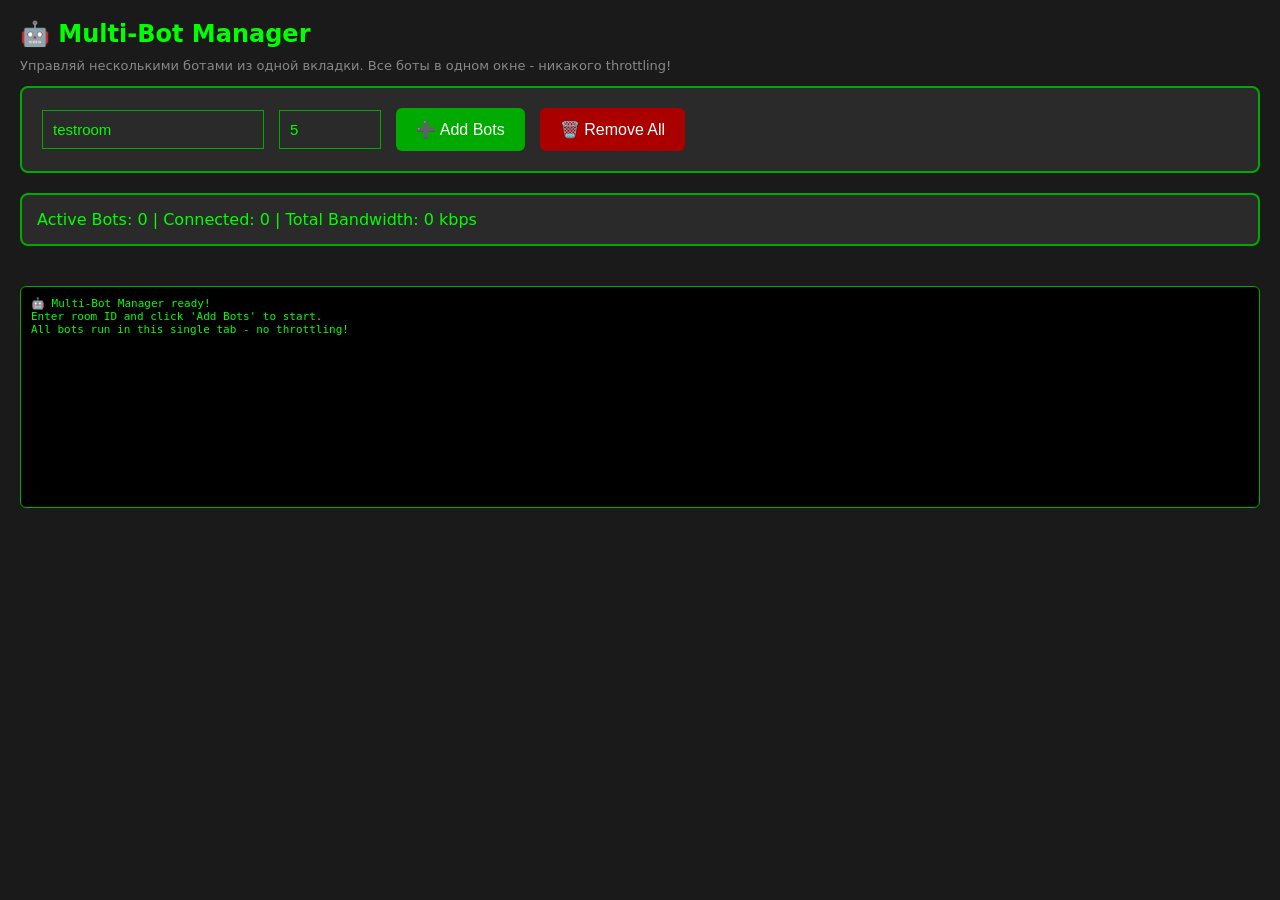
<file: examples/html-group-call-client/multibot.html>
<!DOCTYPE html>
<html>
<head>
<meta charset="utf-8" />
<title>🤖 SFU Multi-Bot Manager</title>
<style>
  body { 
    font-family: system-ui; 
    margin: 20px; 
    background: #1a1a1a; 
    color: #0f0;
  }
  h2 { margin-bottom: 6px; }
  
  .controls {
    background: #2a2a2a;
    padding: 15px;
    border-radius: 8px;
    border: 2px solid #0a0;
    margin-bottom: 20px;
  }
  
  input, select { 
    padding: 10px; 
    font-size: 15px; 
    background: #2a2a2a; 
    border: 1px solid #0a0;
    color: #0f0;
    margin: 5px;
  }
  
  button { 
    margin: 5px; 
    padding: 12px 20px; 
    font-size: 16px; 
    cursor: pointer; 
    background: #0a0; 
    border: none; 
    color: white;
    border-radius: 6px;
  }
  button:disabled { opacity: 0.5; cursor: not-allowed; }
  button.danger { background: #a00; }
  
  .stats {
    background: #2a2a2a;
    padding: 15px;
    border-radius: 8px;
    border: 2px solid #0a0;
    margin-bottom: 20px;
  }
  
  .bot-grid {
    display: grid;
    grid-template-columns: repeat(auto-fill, minmax(250px, 1fr));
    gap: 15px;
    margin-bottom: 20px;
  }
  
  .bot-card {
    background: #2a2a2a;
    border: 2px solid #0a0;
    border-radius: 8px;
    padding: 10px;
    position: relative;
  }
  
  .bot-card.connected {
    border-color: #0f0;
    box-shadow: 0 0 10px rgba(0, 255, 0, 0.3);
  }
  
  .bot-card.connecting {
    border-color: #ff0;
  }
  
  .bot-card.error {
    border-color: #f00;
  }
  
  .bot-card canvas {
    width: 100%;
    height: 150px;
    border-radius: 4px;
    margin-bottom: 8px;
  }
  
  .bot-name {
    font-weight: bold;
    font-size: 16px;
    margin-bottom: 5px;
  }
  
  .bot-status {
    font-size: 12px;
    color: #888;
  }
  
  .bot-remove {
    position: absolute;
    top: 5px;
    right: 5px;
    background: #a00;
    border: none;
    color: white;
    width: 25px;
    height: 25px;
    border-radius: 50%;
    cursor: pointer;
    font-size: 16px;
    line-height: 1;
    padding: 0;
  }
  
  .log { 
    white-space: pre-wrap; 
    background: #000; 
    color: #0f0; 
    padding: 10px; 
    height: 200px; 
    overflow-y: auto; 
    border-radius: 6px; 
    font-size: 11px; 
    font-family: monospace; 
    border: 1px solid #0a0;
  }
  
  .info {
    color: #888;
    font-size: 13px;
    margin-top: 10px;
  }
</style>
</head>
<body>
  <h2>🤖 Multi-Bot Manager</h2>
  <p class="info">
    Управляй несколькими ботами из одной вкладки. Все боты в одном окне - никакого throttling!
  </p>
  
  <div class="controls">
    <input id="room" value="testroom" placeholder="Room ID" style="width: 200px;" />
    <input id="botCount" type="number" value="5" min="1" max="20" style="width: 80px;" placeholder="Count" />
    <button id="addBots">➕ Add Bots</button>
    <button id="removeAll" class="danger">🗑️ Remove All</button>
  </div>

  <div class="stats">
    Active Bots: <span id="activeBots">0</span> | 
    Connected: <span id="connectedBots">0</span> |
    Total Bandwidth: <span id="totalBandwidth">0</span> kbps
  </div>

  <div class="bot-grid" id="botGrid"></div>

  <div class="log" id="log"></div>

<script>
class Bot {
  constructor(id, roomId) {
    this.id = id;
    this.peerId = `bot-${id}-${Date.now()}`;
    this.roomId = roomId;
    this.displayName = `Bot-${id}`;
    this.ws = null;
    this.pc = null;
    this.stream = null;
    this.canvas = null;
    this.status = 'new';
    this.requestId = 1;
    this.cardElement = null;
  }

  log(msg) {
    const timestamp = new Date().toLocaleTimeString();
    const logEl = document.getElementById("log");
    logEl.textContent += `[${timestamp}] [${this.displayName}] ${msg}\n`;
    logEl.scrollTop = logEl.scrollHeight;
    console.log(`[${this.displayName}]`, msg);
  }

  updateStatus(status) {
    this.status = status;
    if (this.cardElement) {
      const statusEl = this.cardElement.querySelector('.bot-status');
      statusEl.textContent = status;
      
      this.cardElement.className = 'bot-card';
      if (status.includes('connected')) {
        this.cardElement.classList.add('connected');
      } else if (status.includes('connecting')) {
        this.cardElement.classList.add('connecting');
      } else if (status.includes('error') || status.includes('failed')) {
        this.cardElement.classList.add('error');
      }
    }
    updateStats();
  }

  createCanvas() {
    const canvas = document.createElement('canvas');
    canvas.width = 320;
    canvas.height = 240;
    const ctx = canvas.getContext('2d');
    
    const hue = (this.id * 137.5) % 360;
    let frame = 0;
    
    const animate = () => {
      frame++;
      
      const gradient = ctx.createLinearGradient(0, 0, canvas.width, canvas.height);
      gradient.addColorStop(0, `hsl(${(hue + frame * 0.5) % 360}, 70%, 40%)`);
      gradient.addColorStop(1, `hsl(${(hue + frame * 0.5 + 60) % 360}, 70%, 30%)`);
      ctx.fillStyle = gradient;
      ctx.fillRect(0, 0, canvas.width, canvas.height);
      
      const x = (Math.sin(frame * 0.05) + 1) * canvas.width / 2;
      const y = (Math.cos(frame * 0.07) + 1) * canvas.height / 2;
      ctx.fillStyle = `hsl(${(hue + 180) % 360}, 80%, 60%)`;
      ctx.beginPath();
      ctx.arc(x, y, 50, 0, Math.PI * 2);
      ctx.fill();
      
      ctx.fillStyle = "white";
      ctx.font = "bold 28px system-ui";
      ctx.textAlign = "center";
      ctx.textBaseline = "middle";
      ctx.fillText(this.displayName, canvas.width / 2, canvas.height / 2);
      
      ctx.font = "14px monospace";
      ctx.fillText(`F: ${frame}`, canvas.width / 2, canvas.height - 20);
    };
    
    this.animationInterval = setInterval(animate, 1000 / 30);
    animate();
    
    this.canvas = canvas;
    return canvas;
  }

  async start() {
    try {
      this.updateStatus('🟡 creating stream...');
      
      const canvas = this.createCanvas();
      this.stream = canvas.captureStream(30);
      
      this.pc = new RTCPeerConnection({
        iceServers: [{ urls: "stun:stun.l.google.com:19302" }]
      });

      this.pc.oniceconnectionstatechange = () => {
        this.log(`ICE: ${this.pc.iceConnectionState}`);
        if (this.pc.iceConnectionState === 'connected') {
          this.updateStatus('🟢 connected');
        } else if (this.pc.iceConnectionState === 'failed') {
          this.updateStatus('🔴 connection failed');
        }
      };

      this.pc.onicecandidate = e => {
        if (e.candidate && this.ws && this.ws.readyState === WebSocket.OPEN) {
          this.ws.send(JSON.stringify({
            jsonrpc: "2.0",
            method: "ice.candidate",
            params: {
              target: "publisher",
              candidate: e.candidate.candidate,
              sdpMid: e.candidate.sdpMid,
              sdpMLineIndex: e.candidate.sdpMLineIndex
            },
            id: this.requestId++
          }));
        }
      };

      // УБРАНО: simulcast, теперь просто добавляем трек
      this.stream.getTracks().forEach(track => {
        this.pc.addTrack(track, this.stream);
      });

      this.updateStatus('🟡 connecting to server...');

      this.ws = new WebSocket(`ws://localhost:8080/ws?peerId=${this.peerId}`);

      this.ws.onopen = () => {
        this.log('WebSocket connected');
        this.updateStatus('🟡 joining room...');
        
        this.ws.send(JSON.stringify({
          jsonrpc: "2.0",
          method: "room.join",
          params: { 
            roomId: this.roomId, 
            peerId: this.peerId, 
            displayName: this.displayName,
            auth: ""
          },
          id: 1
        }));
      };

      this.ws.onmessage = async (event) => {
        try {
          const msg = JSON.parse(event.data);
          await this.handleMessage(msg);
        } catch (e) {
          this.log(`Error handling message: ${e.message}`);
        }
      };

      this.ws.onerror = () => {
        this.log('WebSocket error');
        this.updateStatus('🔴 connection error');
      };

      this.ws.onclose = () => {
        this.log('WebSocket closed');
        this.updateStatus('🔴 disconnected');
      };

    } catch (e) {
      this.log(`Error starting bot: ${e.message}`);
      this.updateStatus('🔴 error: ' + e.message);
    }
  }

  async handleMessage(msg) {
    if (msg.id === 1 && msg.result && msg.result.success !== undefined) {
      this.log(`Joined room! Peers: ${msg.result.peers?.length || 0}`);
      this.updateStatus('🟡 sending offer...');
      await this.sendOffer();
      return;
    }

    if (msg.id && msg.result && msg.result.sdp && msg.result.type === "answer") {
      try {
        if (this.pc && this.pc.signalingState === "have-local-offer") {
          await this.pc.setRemoteDescription(new RTCSessionDescription({
            type: msg.result.type,
            sdp: msg.result.sdp
          }));
          this.log('Publisher connected!');
          this.updateStatus('🟢 streaming');
        }
      } catch (e) {
        this.log(`Error setting answer: ${e.message}`);
        this.updateStatus('🔴 error: ' + e.message);
      }
      return;
    }

    if (msg.method === "ice.candidate") {
      const c = msg.params;
      if (c.target === "publisher" && this.pc && this.pc.remoteDescription) {
        try {
          await this.pc.addIceCandidate(new RTCIceCandidate({
            candidate: c.candidate,
            sdpMid: c.sdpMid,
            sdpMLineIndex: c.sdpMLineIndex
          }));
        } catch (e) {
          // Ignore ICE errors
        }
      }
      return;
    }

    if (msg.method === "subscriber.offer") {
      return;
    }

    if (msg.error) {
      this.log(`Error: ${msg.error.message}`);
      this.updateStatus('🔴 error: ' + msg.error.message);
      return;
    }
  }

  async sendOffer() {
    try {
      const offer = await this.pc.createOffer();
      await this.pc.setLocalDescription(offer);

      this.ws.send(JSON.stringify({
        jsonrpc: "2.0",
        method: "publisher.offer",
        params: { 
          sdp: offer.sdp,
          type: offer.type
        },
        id: this.requestId++
      }));
      
      this.log('Offer sent');
    } catch (e) {
      this.log(`Error sending offer: ${e.message}`);
      this.updateStatus('🔴 error: ' + e.message);
    }
  }

  async stop() {
    this.log('Stopping...');
    
    if (this.animationInterval) {
      clearInterval(this.animationInterval);
      this.animationInterval = null;
    }
    
    if (this.stream) {
      this.stream.getTracks().forEach(track => track.stop());
      this.stream = null;
    }

    if (this.pc) {
      this.pc.close();
      this.pc = null;
    }

    if (this.ws && this.ws.readyState === WebSocket.OPEN) {
      try {
        this.ws.send(JSON.stringify({
          jsonrpc: "2.0",
          method: "leave",
          params: { roomId: this.roomId },
          id: this.requestId++
        }));
      } catch (e) {}
      this.ws.close();
      this.ws = null;
    }

    this.updateStatus('🔴 stopped');
  }

  createCard() {
    const card = document.createElement('div');
    card.className = 'bot-card';
    card.innerHTML = `
      <button class="bot-remove" title="Remove bot">×</button>
      <div class="bot-name">${this.displayName}</div>
      <div class="bot-status">${this.status}</div>
    `;
    
    if (this.canvas) {
      card.insertBefore(this.canvas, card.firstChild);
    }
    
    card.querySelector('.bot-remove').onclick = () => {
      removeBot(this.id);
    };
    
    this.cardElement = card;
    return card;
  }
}

const bots = new Map();
let botCounter = 1;

function updateStats() {
  document.getElementById('activeBots').textContent = bots.size;
  
  let connected = 0;
  bots.forEach(bot => {
    if (bot.status.includes('connected') || bot.status.includes('streaming')) {
      connected++;
    }
  });
  document.getElementById('connectedBots').textContent = connected;
  
  const bandwidth = Math.round(connected * 1500);
  document.getElementById('totalBandwidth').textContent = bandwidth;
}

function addBot(roomId) {
  const bot = new Bot(botCounter++, roomId);
  bots.set(bot.id, bot);
  
  const card = bot.createCard();
  document.getElementById('botGrid').appendChild(card);
  
  bot.start();
  
  updateStats();
  return bot;
}

function removeBot(botId) {
  const bot = bots.get(botId);
  if (bot) {
    bot.stop();
    if (bot.cardElement) {
      bot.cardElement.remove();
    }
    bots.delete(botId);
    updateStats();
  }
}

function removeAllBots() {
  bots.forEach(bot => {
    bot.stop();
    if (bot.cardElement) {
      bot.cardElement.remove();
    }
  });
  bots.clear();
  updateStats();
}

document.getElementById('addBots').onclick = () => {
  const room = document.getElementById('room').value;
  const count = parseInt(document.getElementById('botCount').value) || 1;
  
  if (!room) {
    alert('Please enter a room ID');
    return;
  }
  
  for (let i = 0; i < count; i++) {
    setTimeout(() => addBot(room), i * 500);
  }
};

document.getElementById('removeAll').onclick = () => {
  if (bots.size > 0 && confirm(`Remove all ${bots.size} bots?`)) {
    removeAllBots();
  }
};

const logEl = document.getElementById("log");
logEl.textContent = "🤖 Multi-Bot Manager ready!\n";
logEl.textContent += "Enter room ID and click 'Add Bots' to start.\n";
logEl.textContent += "All bots run in this single tab - no throttling!\n";

window.addEventListener('beforeunload', () => {
  removeAllBots();
});
</script>
</body>
</html>
</file>
